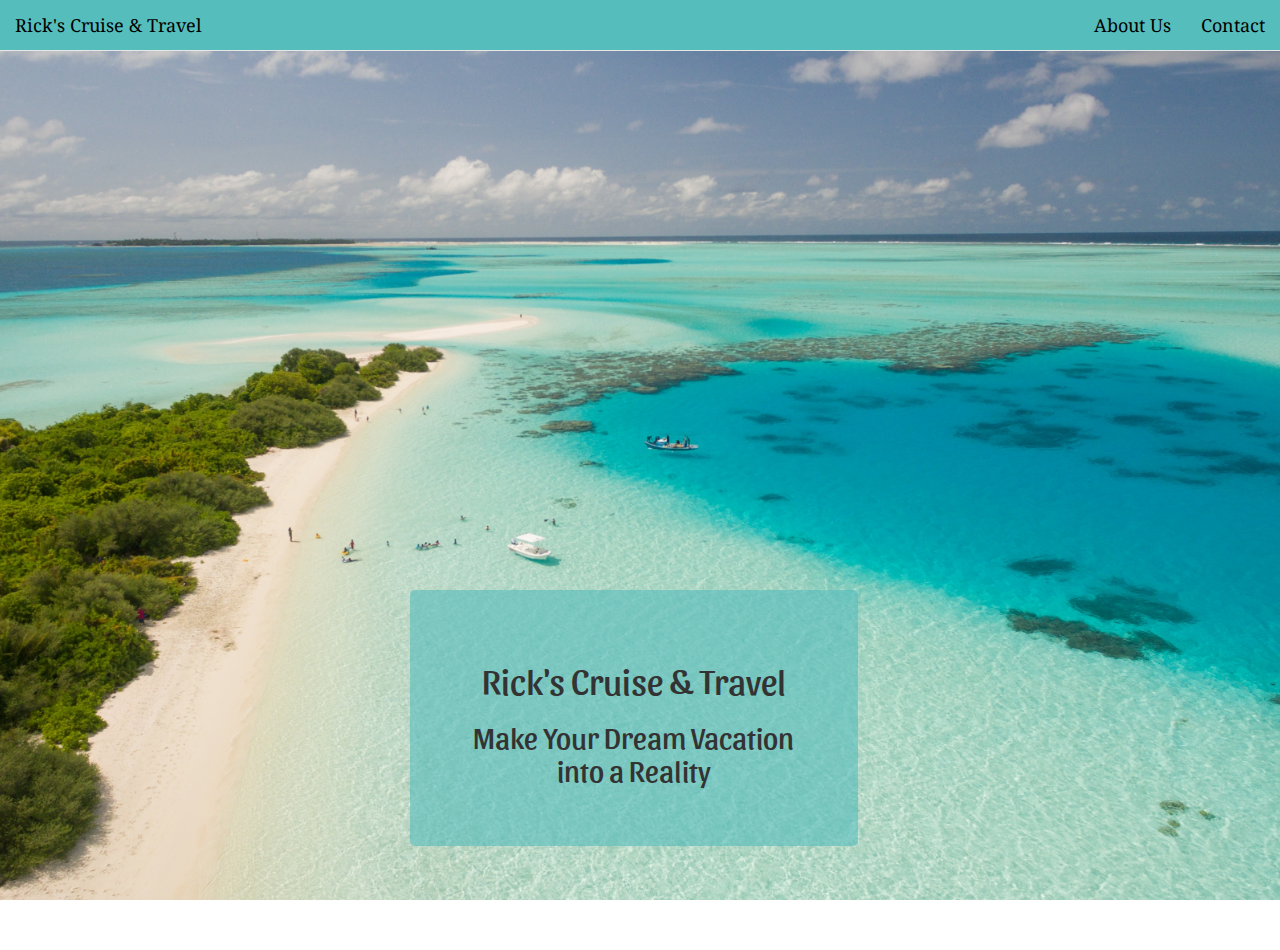
<file: index.html>
<!DOCTYPE html>
<html>
<head>
	<meta charset="UTF-8">
	<title>Rick's Cruise &amp; Travel</title>
	<meta name="viewport" content="width=device-width, initial-scale=1">
	<script src="https://code.jquery.com/jquery-2.1.3.min.js"></script>
    <script src="https://maxcdn.bootstrapcdn.com/bootstrap/3.3.1/js/bootstrap.min.js"></script>
	<link href="https://fonts.googleapis.com/css?family=Droid+Serif|Sansita" rel="stylesheet">
	<link rel="stylesheet" href="https://maxcdn.bootstrapcdn.com/bootstrap/3.3.7/css/bootstrap.min.css" integrity="sha384-BVYiiSIFeK1dGmJRAkycuHAHRg32OmUcww7on3RYdg4Va+PmSTsz/K68vbdEjh4u" crossorigin="anonymous">
	<link rel="stylesheet" type="text/css" href="assets/style.css">
</head>
<body>
	<header class="bigger-font">
		<nav class="navbar navbar-default navbar-fixed-top nav-appearance">
			<div class="container-fluid">
				<div class="navbar-header">
					<button type="button" class="navbar-toggle collapsed" data-toggle="collapse" data-target="#bs-example-navbar-collapse-1" aria-expanded="false">
						<span class="sr-only">Toggle navigation</span>
						<span class="icon-bar"></span>
						<span class="icon-bar"></span>
						<span class="icon-bar"></span>
					</button>
					<a class="navbar-brand" href="index.html"><span id="brand-name" class="nav-font">Rick's Cruise &amp; Travel</span></a>
				</div>
				<div class="collapse navbar-collapse" id="bs-example-navbar-collapse-1">
					<ul class="nav navbar-nav navbar-right">
						<li><a href="about.html"><span class="nav-font">About Us</span></a></li>
						<li><a href="contact.html"><span class="nav-font">Contact</span></a></li>
					</ul>
				</div>
			</div>
		</nav>
	</header>

	<div class="container-index bigger-font">
		<div class="content-index">
			<article>
				<h1 class="text-center">Rick's Cruise &amp; Travel</h1>
				<h2 class="text-center">Make Your Dream Vacation into a Reality</h2>
			</article>
		</div>
	</div>
</body>
</html>
</file>
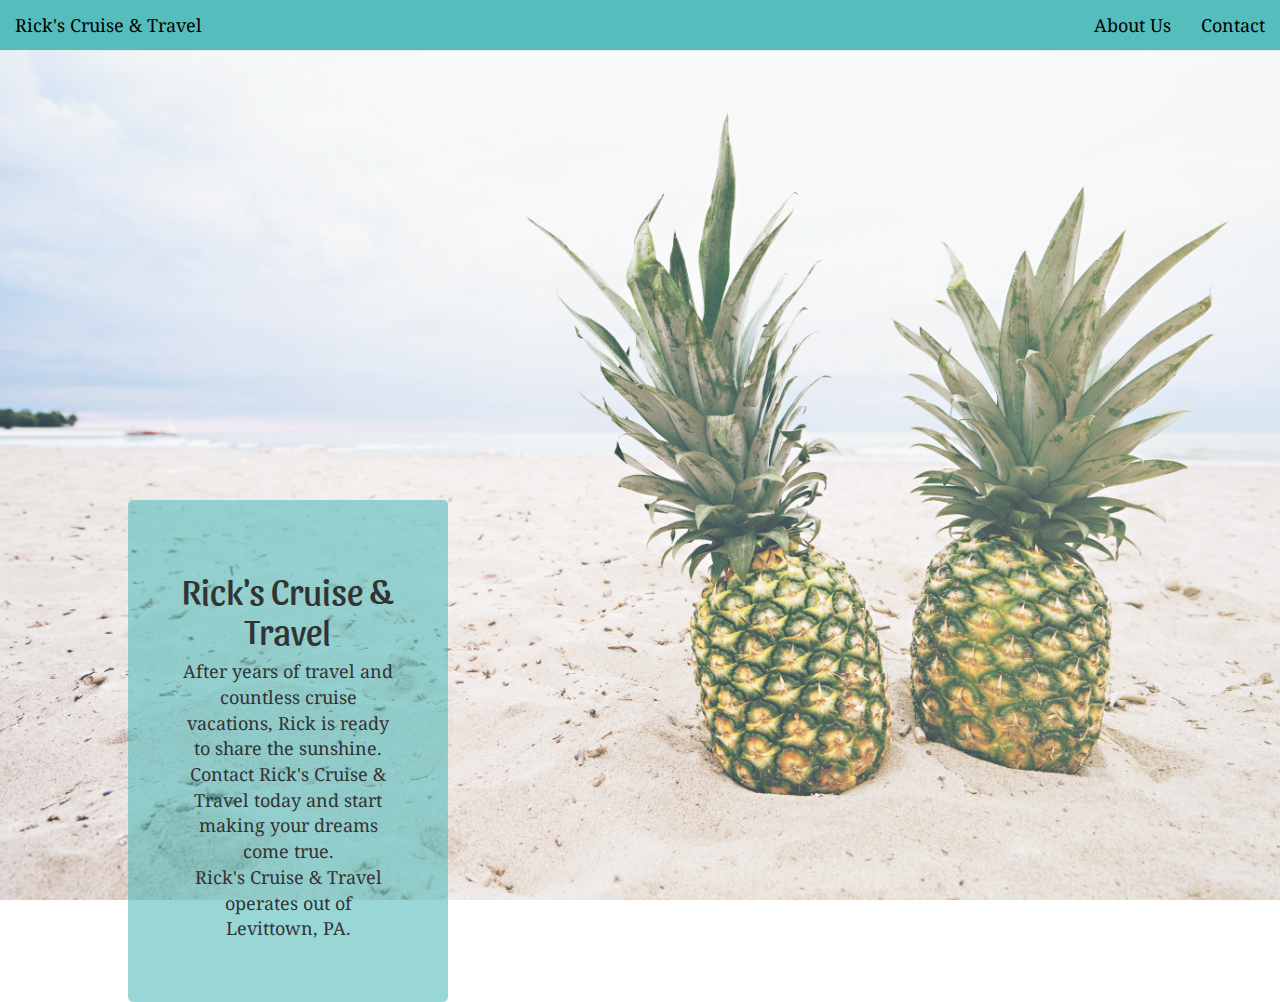
<file: about.html>
<!DOCTYPE html>
<html>
<head>
	<meta charset="UTF-8">
	<title>Rick's Cruise &amp; Travel</title>
	<meta name="viewport" content="width=device-width, initial-scale=1">
	<script src="https://code.jquery.com/jquery-2.1.3.min.js"></script>
    <script src="https://maxcdn.bootstrapcdn.com/bootstrap/3.3.1/js/bootstrap.min.js"></script>
	<link href="https://fonts.googleapis.com/css?family=Droid+Serif|Sansita" rel="stylesheet">
	<link rel="stylesheet" href="https://maxcdn.bootstrapcdn.com/bootstrap/3.3.7/css/bootstrap.min.css" integrity="sha384-BVYiiSIFeK1dGmJRAkycuHAHRg32OmUcww7on3RYdg4Va+PmSTsz/K68vbdEjh4u" crossorigin="anonymous">
	<link rel="stylesheet" type="text/css" href="assets/style.css">
</head>
<body>
	<header class="bigger-font">
		<nav class="navbar navbar-default navbar-fixed-top nav-appearance">
			<div class="container-fluid">
				<div class="navbar-header">
					<button type="button" class="navbar-toggle collapsed" data-toggle="collapse" data-target="#bs-example-navbar-collapse-1" aria-expanded="false">
						<span class="sr-only">Toggle navigation</span>
						<span class="icon-bar"></span>
						<span class="icon-bar"></span>
						<span class="icon-bar"></span>
					</button>
					<a class="navbar-brand" href="index.html"><span id="brand-name" class="nav-font">Rick's Cruise &amp; Travel</span></a>
				</div>
				<div class="collapse navbar-collapse" id="bs-example-navbar-collapse-1">
					<ul class="nav navbar-nav navbar-right">
						<li><a href="about.html"><span class="nav-font">About Us</span></a></li>
						<li><a href="contact.html"><span class="nav-font">Contact</span></a></li>
					</ul>
				</div>
			</div>
		</nav>
	</header>

	<div class="container-about bigger-font">
		<div class="content-about">
			<article>
				<h1 class="text-center">Rick's Cruise &amp; Travel</h1>
				<p class="text-center">After years of travel and countless cruise vacations, Rick is ready to share the sunshine. Contact Rick's Cruise &amp; Travel today and start making your dreams come true.<br>
				Rick's Cruise &amp; Travel operates out of Levittown, PA.</p>
			</article>
		</div>
	</div>
</body>
</html>
</file>
<file: assets/style.css>
body {
/*	padding-top: 50px;*/
	margin: 0;
	padding: 50px 0 0 0;
	font-family: 'Droid Serif', serif;
}

.bigger-font {
	font-size: 18px;
}

h1, h2, h3, h4, h5, h6 {
	font-family: 'Sansita', sans-serif;
}

.nav-appearance {
	background-color: #55BDBC;
}

.nav-font {
	color: #000000;
}

.button-color {
	background-color: #FFFFFF;
	color: #000000;
}

.container-index {
	background: url("images/seefromthesky.jpg") no-repeat center center fixed;
	background-size: cover;
	min-height: 100vh;
	min-width: 100vw;
	position: relative;
}

.content-index {
	background-color: rgba(85,189,188,.6);
	display: inline-block;
	padding: 50px;
	position: absolute;
	right: 33%;
	width: 35%;
	top: 60%;
	border-radius: 5px;
}

.container-about {
	background: url("images/pineapples.jpg") no-repeat center center fixed;
	background-size: cover;
	min-height: 100vh;
	min-width: 100vw;
	position: relative;
}

.content-about {
	background-color: rgba(85,189,188,.6);
	display: inline-block;
	padding: 50px;
	position: absolute;
	right: 65%;
	width: 25%;
	top: 50%;
	border-radius: 5px;
}

.container-contact {
	background: url("images/palms.jpg") no-repeat center center fixed;
	background-size: cover;
	min-height: 100vh;
	min-width: 100vw;
	position: relative;
}

.content-contact {
	background-color: rgba(85,189,188,.9);
	display: inline-block;
	padding: 50px;
	position: absolute;
	right: 25%;
	width: 50%;
	top: 20%;
	border-radius: 5px;
}

@media all and (max-width: 1200px){

	.content-about {
		padding: 20px;
		position: absolute;
		top: 10%;
	}
}

@media all and (max-width: 1100px){
	
	.content-index {
		position: absolute;
		right: 15%;
		width: 70%;
		top: 10%;
	}
}

@media all and (max-width: 767px){

	.content-index {
		background-color: rgba(85,189,188,.7);
		position: absolute;
		right: 10%;
		width: 80%;
		top: 10%;
	}

	.content-about {
		background-color: rgba(85,189,188,.8);
		position: absolute;
		right: 10%;
		width: 80%;
	}

	.content-contact {
		padding: 20px;
		position: absolute;
		right: 10%;
		width: 80%;
		top: 10%;
	}
}
</file>
